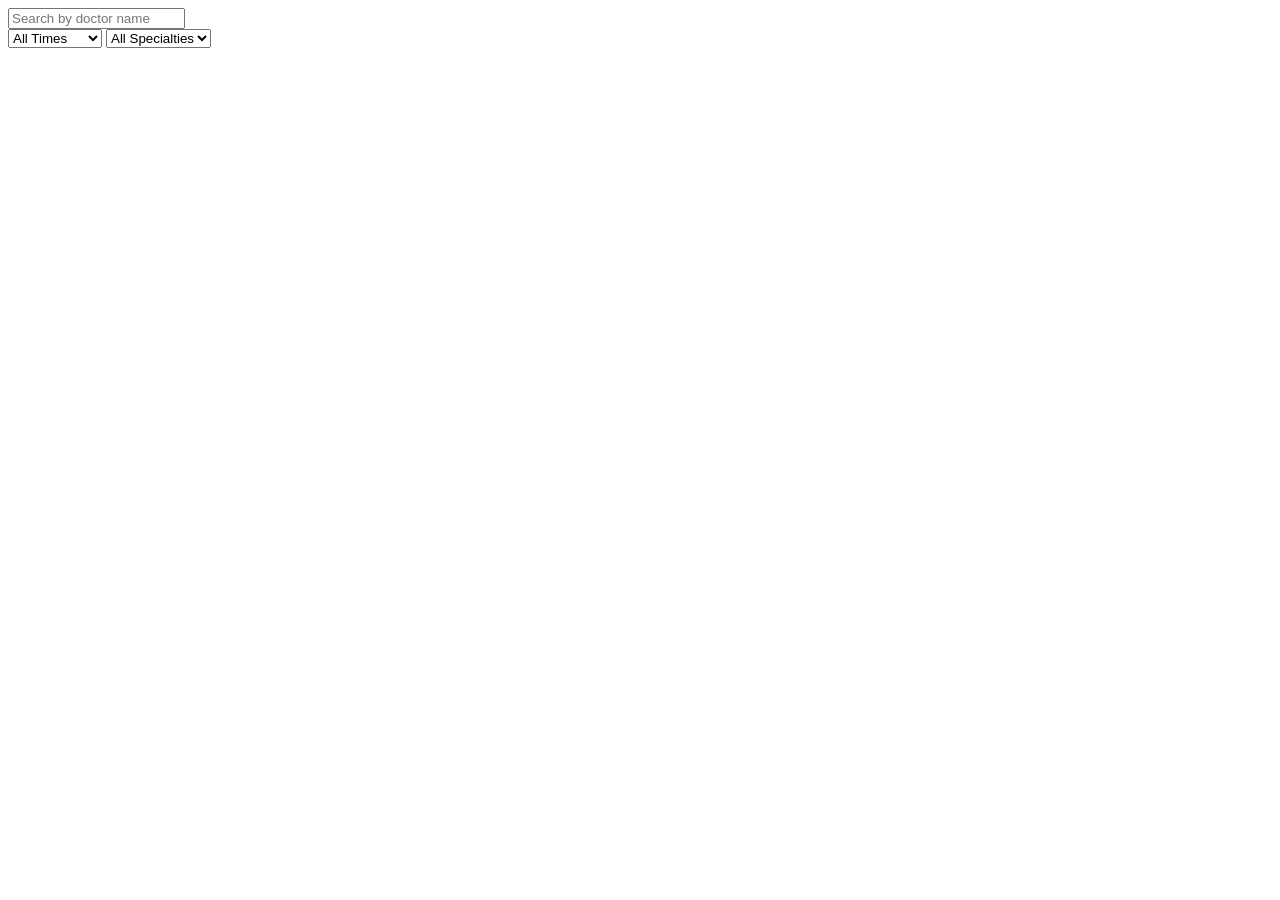
<file: src/main/resources/templates/admin/adminDashboard.html>
<!DOCTYPE html>
<html lang="en">
<head>
    <meta charset="UTF-8">
    <title>Admin Dashboard</title>
    <link rel="icon" th:href="@{/assets/images/logo/logo.png}" />
    <link rel="stylesheet" th:href="@{/assets/css/adminDashboard.css}">
    <link rel="stylesheet" th:href="@{/assets/css/style.css}">
    <script th:src="@{/js/render.js}" defer></script>
    <script th:src="@{/js/util.js}" defer></script>
    <script th:src="@{/js/components/header.js}" defer></script>
    <script th:src="@{/js/components/footer.js}" defer></script>
</head>
<body onload="renderContent()">
    <div class="container">
        <div class="wrapper">
            <div id="header"></div>
            <main class="main-content">
                <input type="text" id="searchBar" class="input-field" placeholder="Search by doctor name" />
                <div class="filter-wrapper">
                    <select id="filterTime" class="select-dropdown">
                        <option value="">All Times</option>
                        <option value="09:00-10:00">09:00-10:00</option>
                        <option value="10:00-11:00">10:00-11:00</option>
                        <option value="11:00-12:00">11:00-12:00</option>
                        <option value="12:00-13:00">12:00-13:00</option>
                        <option value="13:00-14:00">13:00-14:00</option>
                        <option value="14:00-15:00">14:00-15:00</option>
                        <option value="15:00-16:00">15:00-16:00</option>
                        <option value="16:00-17:00">16:00-17:00</option>
                    </select>
                    <select id="filterSpecialty" class="select-dropdown">
                        <option value="">All Specialties</option>
                        <option value="Cardiologist">Cardiologist</option>
                        <option value="Neurologist">Neurologist</option>
                        <option value="Orthopedist">Orthopedist</option>
                        <option value="Pediatrician">Pediatrician</option>
                        <option value="Dermatologist">Dermatologist</option>
                    </select>
                </div>
                <div id="content"></div>
            </main>
            <div id="footer"></div>
        </div>
    </div>

    <div id="modal" class="modal">
        <div id="modal-body"></div>
    </div>

    <script type="module" th:src="@{/js/adminDashboard.js}" defer></script>
    <script type="module" th:src="@{/js/components/doctorCard.js}" defer></script>
</body>
</html>
</file>
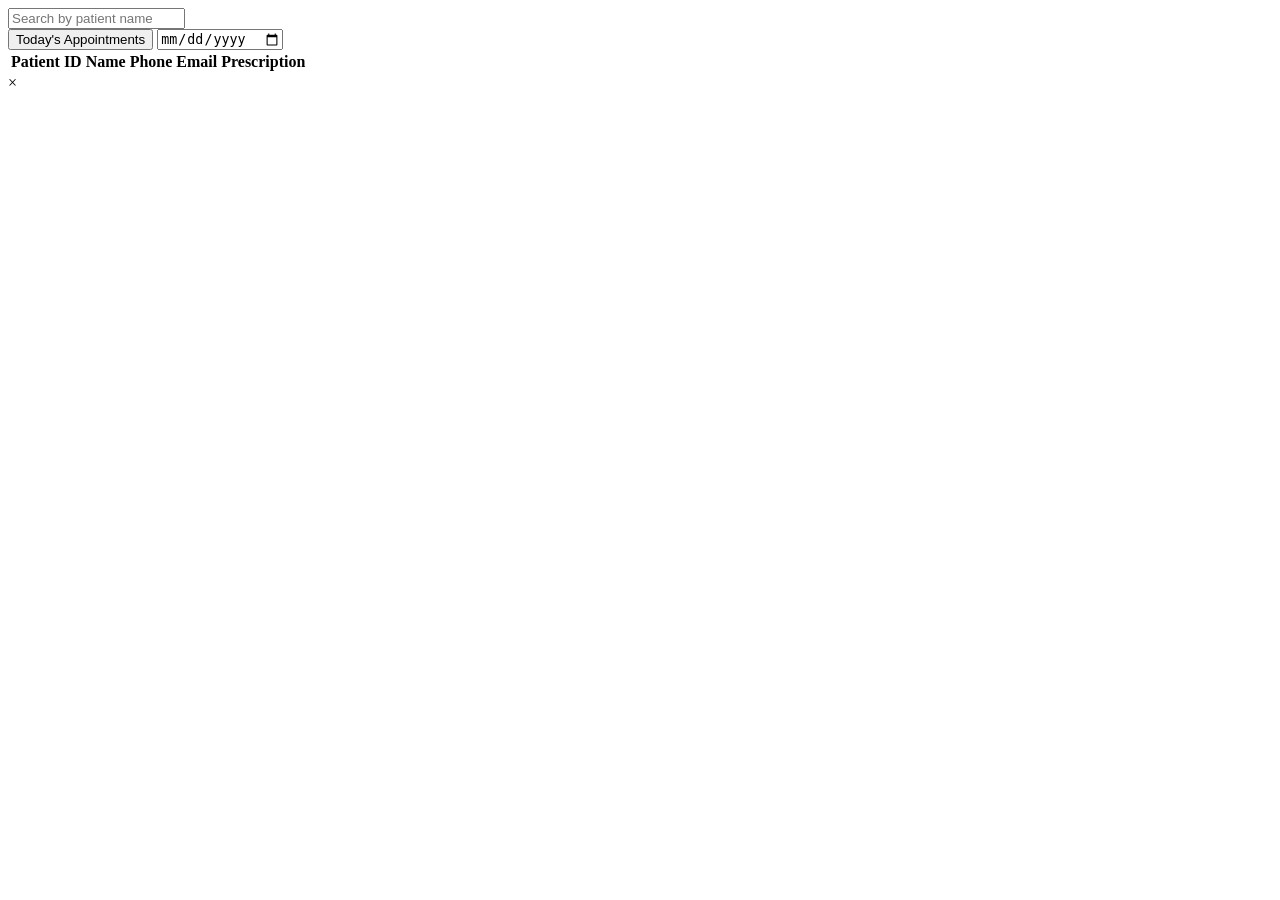
<file: src/main/resources/templates/doctor/doctorDashboard.html>
<!DOCTYPE html>
<html lang="en">
<head>
    <meta charset="UTF-8">
    <title>Doctor Dashboard</title>
    <link rel="icon" th:href="@{/assets/images/logo/logo.png}" />
    <link rel="stylesheet" th:href="@{/assets/css/adminDashboard.css}">
    <link rel="stylesheet" th:href="@{/assets/css/doctorDashboard.css}">
    <link rel="stylesheet" th:href="@{/assets/css/style.css}">
    <script th:src="@{/js/render.js}" defer></script>
    <script th:src="@{/js/util.js}" defer></script>
    <script th:src="@{/js/components/header.js}" defer></script>
    <script th:src="@{/js/components/footer.js}" defer></script>
    <script th:src="@{/js/components/patientRows.js}" defer></script>
</head>
<body onload="renderContent()">
    <div class="container">
        <div class="wrapper">
            <div id="header"></div>
            <main class="main-content">
                <input type="text" id="searchBar" class="input-field" placeholder="Search by patient name" />
                <div class="filter-wrapper">
                    <button id="todayButton" class="button">Today's Appointments</button>
                    <input type="date" id="datePicker" class="input-field" />
                </div>
                <table id="patientTable">
                    <thead>
                        <tr>
                            <th>Patient ID</th>
                            <th>Name</th>
                            <th>Phone</th>
                            <th>Email</th>
                            <th>Prescription</th>
                        </tr>
                    </thead>
                    <tbody id="patientTableBody"></tbody>
                </table>
            </main>
            <div id="footer"></div>
        </div>
    </div>

    <div id="modal" class="modal">
        <span id="closeModal" class="close">&times;</span>
        <div id="modal-body"></div>
    </div>

    <script type="module" th:src="@{/js/doctorDashboard.js}" defer></script>
</body>
</html>
</file>
